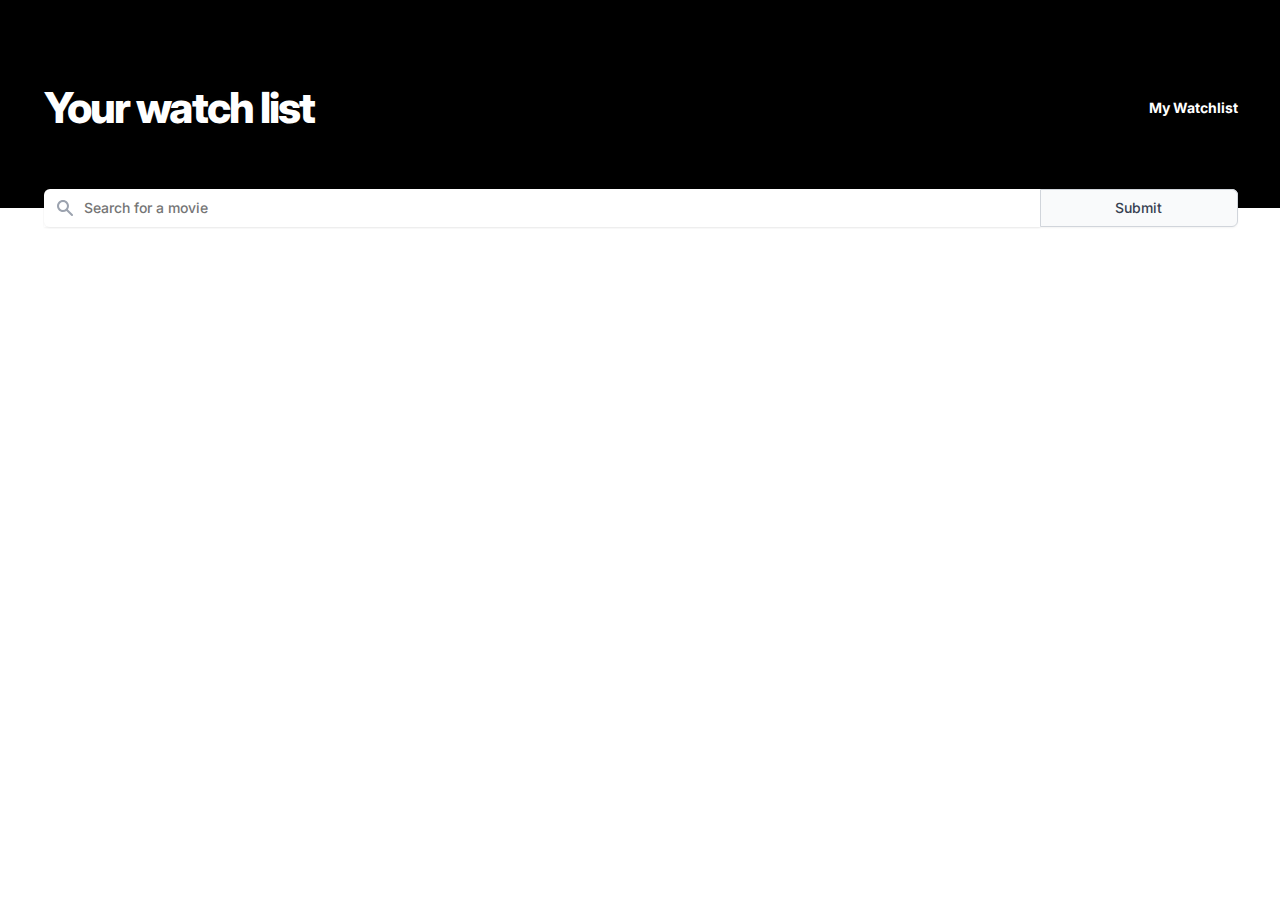
<file: index.html>
<!DOCTYPE html>
<html lang="en">
     <head>
          <meta charset="UTF-8" />
          <meta http-equiv="X-UA-Compatible" content="IE=edge" />
          <meta name="description" content="Find your movie on our database" />
          <meta name="keywords" content="Movie Finder, Watch List, Movies" />
          <meta name="author" content="Huseyin Kaplan" />
          <meta name="viewport" content="width=device-width, initial-scale=1.0" />

          <title>Your Watch List || HomePage</title>

          <!-- main css file  -->
          <link rel="stylesheet" href="./assets/css/style.css" />
          <!-- favicon  -->
          <link rel="icon" href="./assets/images/favicon.png" />
     </head>
     <body>
          <div class="container">
               <div class="headerContainer">
                    <header>
                         <div class="headerBG"></div>

                         <div class="titleandsearcbox">
                              <div class="headerTitle">
                                   <h1><a href="index.html">YOUR WATCH LIST</a></h1>
                                   <nav>
                                        <ul>
                                             <li><a id="list" href="./watchList.html">my watchlist</a></li>
                                        </ul>
                                   </nav>
                              </div>

                              <section class="searchBox" role="searchbox">
                                   <fieldset>
                                        <label for="input">
                                             <input type="search" name="input" id="input" placeholder="Search for a movie" maxlength="200" />
                                             <button id="searchBtn" type="submit" title="Search for find your film">Submit</button>
                                        </label>
                                   </fieldset>
                              </section>
                         </div>
                    </header>
               </div>

               <main role="main">
                    <div class="main-container">
                         <!-- <div class="content">
                              <div class="image">
                                   <img src="./assets/images/image 33.png" alt="film image" />
                              </div>
                              <div class="description">
                                   <div class="title">
                                        <h3>Blade Runner</h3>
                                        <span> <img src="./assets/images/star.svg" /> 8.1 </span>
                                   </div>
                                   <div class="time">
                                        <span>117 min</span>
                                        <span>Action, Drama, Sci-fi</span>
                                        <span><img src="./assets/images/plus.svg" /> Watchlist</span>
                                   </div>
                                   <div class="filmContent">
                                        <p>A blade runner must pursue and terminate four replicants who stole a ship in space, and have returned to Earth to find their creator.</p>
                                   </div>
                              </div>
                         </div>
                         <div class="content">
                              <div class="image">
                                   <img src="./assets/images/image 33.png" alt="film image" />
                              </div>
                              <div class="description">
                                   <div class="title">
                                        <h3>Blade Runner</h3>
                                        <span> <img src="./assets/images/star.svg" /> 8.1 </span>
                                   </div>
                                   <div class="time">
                                        <span>117 min</span>
                                        <span>Action, Drama, Sci-fi</span>
                                        <span><img src="./assets/images/plus.svg" /> Watchlist</span>
                                   </div>
                                   <div class="filmContent">
                                        <p>A blade runner must pursue and terminate four replicants who stole a ship in space, and have returned to Earth to find their creator.</p>
                                   </div>
                              </div>
                         </div>
                         <div class="content">
                              <div class="image">
                                   <img src="./assets/images/image 33.png" alt="film image" />
                              </div>
                              <div class="description">
                                   <div class="title">
                                        <h3>Blade Runner</h3>
                                        <span> <img src="./assets/images/star.svg" /> 8.1 </span>
                                   </div>
                                   <div class="time">
                                        <span>117 min</span>
                                        <span>Action, Drama, Sci-fi</span>
                                        <span><img src="./assets/images/plus.svg" /> Watchlist</span>
                                   </div>
                                   <div class="filmContent">
                                        <p>A blade runner must pursue and terminate four replicants who stole a ship in space, and have returned to Earth to find their creator.</p>
                                   </div>
                              </div>
                         </div> -->
                    </div>
               </main>
          </div>

          <!-- main script file  -->

          <script src="./assets/utility.js" type="module"></script>
          <script src="./assets/script.js" type="module"></script>
     </body>
</html>
</file>
<file: assets/css/style.css>
@import url("https://fonts.googleapis.com/css2?family=Inter:wght@100;200;300;400;500;600;700;800;900&display=swap");
*,
*::before,
*::after {
  margin: 0;
  padding: 0;
  box-sizing: border-box;
}

*:not(input) {
  -webkit-user-select: none;
  -moz-user-select: none;
  user-select: none;
}

input,
textarea {
  -webkit-user-select: text;
  -moz-user-select: text;
  user-select: text;
}

img {
  user-drag: none;
  -webkit-user-drag: none;
  user-select: none;
  -moz-user-select: none;
  -webkit-user-select: none;
  -ms-user-select: none;
}

body {
  font-family: "Inter", sans-serif;
}

#containerTwo {
  align-items: flex-start;
}

.container .headerContainer header {
  position: relative;
  margin-bottom: 63px;
}
.container .headerContainer header .headerBG {
  width: 100%;
  height: 208px;
  background-color: black;
}
.container .headerContainer header .headerBG img {
  -o-object-fit: cover;
     object-fit: cover;
  height: 208px;
  width: 100%;
  filter: grayscale(100%);
}
.container .headerContainer header .titleandsearcbox {
  height: 144.55px;
  display: flex;
  justify-content: space-between;
  flex-direction: column;
  position: absolute;
  left: 44px;
  right: 42px;
  top: 82.45px;
  white-space: nowrap;
}
@media (max-width: 320px) {
  .container .headerContainer header .titleandsearcbox {
    gap: 14px;
  }
}
.container .headerContainer header .titleandsearcbox .headerTitle {
  display: flex;
  align-items: center;
  justify-content: space-between;
}
.container .headerContainer header .titleandsearcbox .headerTitle a {
  text-decoration: none;
  white-space: nowrap;
  font-weight: 800;
  color: #ffffff;
  text-shadow: 2px 0px 5px rgba(7, 6, 6, 0.5882352941);
}
@media (max-width: 320px) {
  .container .headerContainer header .titleandsearcbox .headerTitle {
    flex-direction: column;
    gap: 15px;
  }
}
.container .headerContainer header .titleandsearcbox .headerTitle h1 {
  letter-spacing: -0.045em;
  font-weight: 800;
  font-size: 2.67466875rem;
  text-transform: lowercase;
}
.container .headerContainer header .titleandsearcbox .headerTitle h1:first-letter {
  text-transform: capitalize;
}
@media (max-width: 520px) {
  .container .headerContainer header .titleandsearcbox .headerTitle h1 {
    font-size: 2rem;
  }
}
@media (max-width: 430px) {
  .container .headerContainer header .titleandsearcbox .headerTitle h1 {
    font-size: 1.6rem;
  }
}
@media (max-width: 380px) {
  .container .headerContainer header .titleandsearcbox .headerTitle h1 {
    font-size: 1.4rem;
  }
}
@media (max-width: 360px) {
  .container .headerContainer header .titleandsearcbox .headerTitle h1 {
    font-size: 1.3rem;
  }
}
@media (max-width: 340px) {
  .container .headerContainer header .titleandsearcbox .headerTitle h1 {
    font-size: 1.2rem;
  }
}
@media (max-width: 320px) {
  .container .headerContainer header .titleandsearcbox .headerTitle h1 {
    font-size: 1.6rem;
  }
}
@media (max-width: 216px) {
  .container .headerContainer header .titleandsearcbox .headerTitle h1 {
    font-size: 1.1rem;
  }
}
.container .headerContainer header .titleandsearcbox .headerTitle nav ul li {
  list-style: none;
}
.container .headerContainer header .titleandsearcbox .headerTitle nav ul li a {
  text-decoration: none;
  color: white;
  font-weight: 700;
  font-size: 14px;
  line-height: 20px;
  text-transform: capitalize;
}
@media (max-width: 500px) {
  .container .headerContainer header .titleandsearcbox .headerTitle nav ul li a {
    font-size: 0.75rem;
  }
}
@media (max-width: 340px) {
  .container .headerContainer header .titleandsearcbox .headerTitle nav ul li a {
    font-size: 0.65rem;
  }
}
.container .headerContainer header .titleandsearcbox .headerTitle nav ul li .glow {
  animation: 2s glow ease-in-out infinite;
}
@keyframes glow {
  50% {
    text-shadow: 0px 0px 12px white;
  }
}
@media (max-width: 270px) {
  .container .headerContainer header .titleandsearcbox .searchBox {
    align-self: center;
  }
}
.container .headerContainer header .titleandsearcbox .searchBox fieldset {
  border: none;
}
.container .headerContainer header .titleandsearcbox .searchBox fieldset label {
  height: 38px;
  display: flex;
  box-shadow: 0px 1px 2px rgba(0, 0, 0, 0.05);
  background: #ffffff;
  border-radius: 6px;
  box-shadow: 0px 1px 2px rgba(0, 0, 0, 0.05);
}
@media (max-width: 389px) {
  .container .headerContainer header .titleandsearcbox .searchBox fieldset label {
    flex-direction: column;
    height: 76px;
  }
}
.container .headerContainer header .titleandsearcbox .searchBox fieldset label input {
  width: 100%;
  height: 38px;
  border: none;
  background: url("/assets/images/search.svg") no-repeat left center;
  background-size: 16px 16px;
  background-position: 13px;
  box-shadow: 0px 1px 2px rgba(0, 0, 0, 0.05);
  padding-left: 40px;
  font-family: "Inter";
  font-style: normal;
  font-weight: 500;
  font-size: 14px;
  color: #6b7280;
}
.container .headerContainer header .titleandsearcbox .searchBox fieldset label input:focus {
  outline: none;
}
.container .headerContainer header .titleandsearcbox .searchBox fieldset label input:-webkit-autofill {
  border: 3px solid rgb(129, 121, 121);
  border-top-left-radius: 6px;
  border-bottom-left-radius: 6px;
}
.container .headerContainer header .titleandsearcbox .searchBox fieldset label input:autofill {
  border: 3px solid rgb(129, 121, 121);
  border-top-left-radius: 6px;
  border-bottom-left-radius: 6px;
}
@media (max-width: 264px) {
  .container .headerContainer header .titleandsearcbox .searchBox fieldset label input::-moz-placeholder {
    font-size: 4vw;
  }
  .container .headerContainer header .titleandsearcbox .searchBox fieldset label input::placeholder {
    font-size: 4vw;
  }
}
.container .headerContainer header .titleandsearcbox .searchBox fieldset label button {
  cursor: pointer;
  width: 20%;
  min-width: 120px;
  height: 38px;
  background: #f9fafb;
  border: 1px solid #d1d5db;
  border-radius: 0px 6px 6px 0px;
  font-family: "Inter";
  font-style: normal;
  font-weight: 500;
  font-size: 14px;
  line-height: 20px;
  color: #374151;
}
@media (max-width: 389px) {
  .container .headerContainer header .titleandsearcbox .searchBox fieldset label button {
    width: 100%;
    border-radius: 0px 0 6px 6px;
  }
}
.container main {
  margin: 0 44px;
}
@media (max-width: 190px) {
  .container main {
    margin: 0;
    text-align: center;
  }
}
.container main .main-container {
  position: relative;
}
.container main .main-container .loading {
  width: 200px;
  position: fixed;
  left: 50%;
  bottom: 50%;
  transform: translate(-50%, 50%);
}
.container main .main-container .content {
  display: flex;
  gap: 21px;
  padding-bottom: 20.59px;
  margin-bottom: 21px;
  border-bottom: 1.5px solid #e5e7eb;
}
.container main .main-container .content .image img {
  width: 150px;
}
@media (min-width: 1024px) {
  .container main .main-container .content {
    align-items: center;
  }
}
.container main .main-container .content .description {
  display: flex;
  flex-direction: column;
}
.container main .main-container .content .description .title {
  display: flex;
  gap: 0.5em;
  margin-bottom: 11px;
}
.container main .main-container .content .description .title h3 {
  font-weight: 600;
  font-size: 1.125rem;
  line-height: 20px;
  color: #000000;
}
.container main .main-container .content .description .title span {
  font-weight: 400;
  font-size: 12px;
  line-height: 20px;
  color: #111827;
}
.container main .main-container .content .description .title span img {
  vertical-align: text-top;
}
.container main .main-container .content .description .time {
  display: flex;
  gap: 19px;
  margin-bottom: 8px;
}
.container main .main-container .content .description .time span {
  display: flex;
  font-weight: 400;
  font-size: 0.75rem;
  line-height: 20px;
  color: #111827;
  white-space: nowrap;
}
.container main .main-container .content .description .time span img {
  margin-right: 5px;
  vertical-align: text-bottom;
}
.container main .main-container .content .description .filmContent {
  font-weight: 400;
  font-size: 0.875rem;
  line-height: 20px;
  color: #6b7280;
}
.container main .main-container .content .description .filmContent p span {
  -webkit-user-select: none;
     -moz-user-select: none;
          user-select: none;
  color: #262627;
  font-weight: 600;
  margin-left: 10px;
  background: rgba(0, 0, 0, 0.1411764706);
  padding: 2px 10px;
  border-radius: 5px;
}
.container main .main-container-two {
  display: flex;
  flex-direction: column;
  align-items: center;
  justify-content: center;
  height: 100%;
  gap: 15px;
  min-height: 571px;
}
.container main .main-container-two h3 {
  font-weight: 700;
  font-size: 18px;
  line-height: 28px;
  color: #dfdddd;
}
.container main .main-container-two a {
  text-decoration: none;
}
.container main .main-container-two a p {
  display: flex;
  gap: 7px;
  font-weight: 700;
  font-size: 14px;
  line-height: 20px;
  color: #363636;
}

@media (max-width: 496px) {
  .content,
  .description,
  .title,
  .time,
  .filmContent {
    flex-direction: column;
    align-items: center;
    justify-content: center;
    text-align: center;
  }
}/*# sourceMappingURL=style.css.map */
</file>
